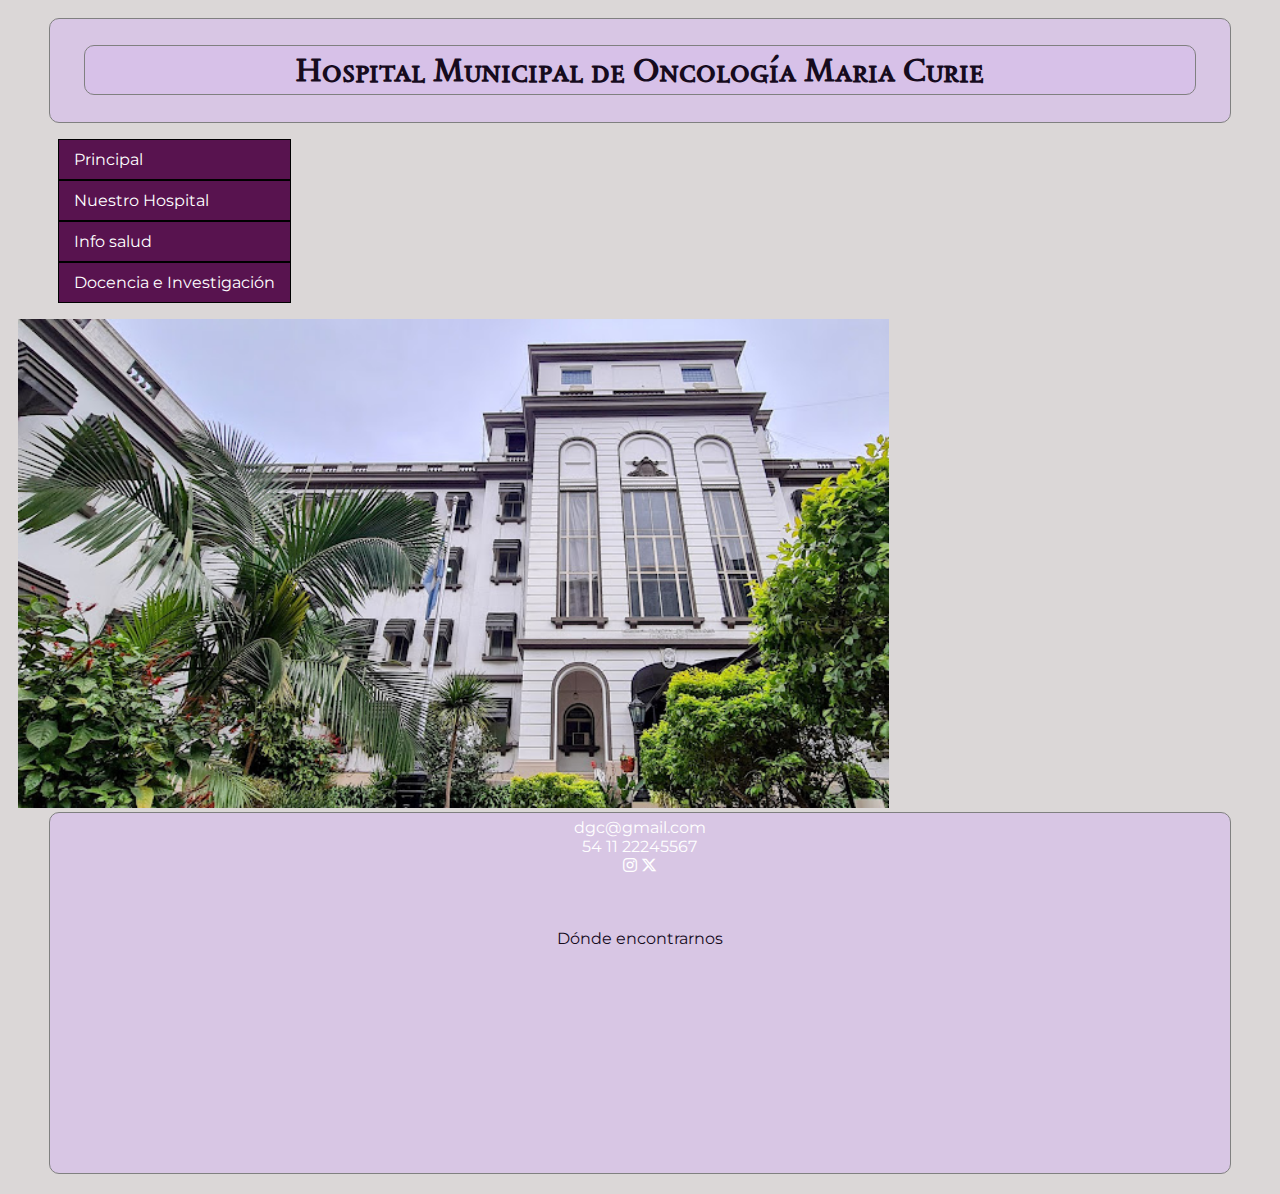
<file: CaC/index.html>
<!DOCTYPE html>
<html lang="es">
<head>
    <meta charset="UTF-8">
    <meta name="viewport" content="width=device-width, initial-scale=1.0">
    <title>HMOMC</title>
    <link rel="icon" type="image/png" href="img/molecula.png">
    <link rel= "stylesheet" href="css/style.css">
    <link rel="stylesheet" href="https://cdnjs.cloudflare.com/ajax/libs/font-awesome/6.5.2/css/all.min.css">
    
</head>
<body>
    <header><h1>Hospital Municipal de Oncología Maria Curie</h1></header>
    <nav class="nav">
        <ul>
            <li>
                <a href="index.html">Principal</a>
                </li>
            <li>Nuestro Hospital
                <ul>
                    <li>Institucional
                        <ul>
                            <li>
                                <a href="historia.html">Historia</a>
                                 </li>
                            <li><a href="jornadas.html">Jornadas</a></li>
                        </ul>
                    </li>
                    <li>Paciente
                        <ul>
                            <li><a href="contacto.html">Contacto</a></li>
                            <li><a href="turnos.html">Solicitud turno</a></li>
                            <li><a href="servicios.html">Servicios médicos</a></li>
                        </ul>
                    </li>
                </ul>
            </li>
            <li>Info salud
                <ul>
                    <li><a href="prevencion.html">Prevención</a></li>
                    <li>Alimentación 
                    <ul>
                        <li><a href="general.html">General</a></li>
                        <li><a href="cardiovascular.html">Cardiovascular</a></li>
                        <li><a href="celiaca.html">Celiaca</a></li>
                        

                    </ul></li>
                </ul>
            </li>
            <li>Docencia e Investigación
                <ul>
                    <li><a href="capacitacion.html">Capacitacion</a></li>
                    <li><a href="enfermeria.html">Escuela de enfermería</a></li>
                    <li><a href="residencias.html">Residencias</a></li>
                </ul>
            </li>
        </ul>
    </nav>  
        <img src="img/fachada_hmomc.jpg" class="fachada">
        </img>
    
    <footer>
        <div>
        <a href="mailto:dgc@gmail.com" target="_blank">dgc@gmail.com</a>
        <br>
        <a href="tel: 54 11 22245567">54 11 22245567</a>
        <br>
        <a href="#"><i class="fa-brands fa-instagram"></i></a>
        <a href="x"><i class="fa-brands fa-x-twitter"></i></a>
        </div>
        <br>
        <br>
        <div>
            <p>Dónde encontrarnos</p>
            <iframe src="https://www.google.com/maps/embed?pb=!1m18!1m12!1m3!1d3283.8862075769653!2d-58.43574592481311!3d-34.607038857672734!2m3!1f0!2f0!3f0!3m2!1i1024!2i768!4f13.1!3m3!1m2!1s0x95bcca6ecabe83b5%3A0xefbec6e12664ff73!2sAv.%20Patricias%20Argentinas%20150%2C%20C1405%20Cdad.%20Aut%C3%B3noma%20de%20Buenos%20Aires!5e0!3m2!1ses!2sar!4v1715277651023!5m2!1ses!2sar" width="200" height="200" style="border:2px black;" allowfullscreen="" loading="lazy" referrerpolicy="no-referrer-when-downgrade"></iframe>
        </div>
    </footer>
</body>
</html>
</file>
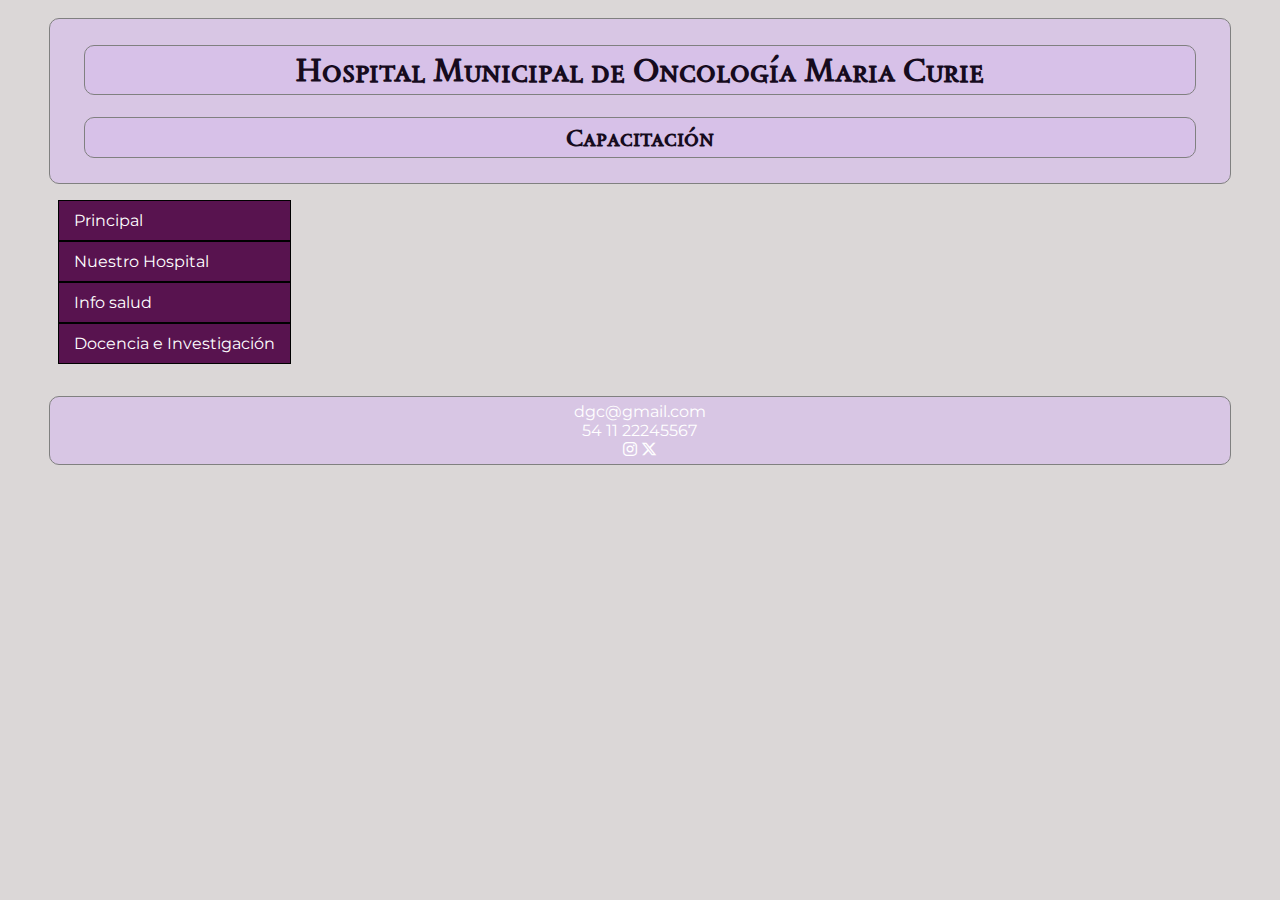
<file: CaC/capacitacion.html>
<!DOCTYPE html>
<html lang="en">
<head>
    <meta charset="UTF-8">
    <meta name="viewport" content="width=device-width, initial-scale=1.0">
    <title>Capacitación</title>
    <link rel="icon" type="image/png" href="img/molecula.png">
    <link rel= "stylesheet" href="css/style.css">
    <link rel="stylesheet" href="https://cdnjs.cloudflare.com/ajax/libs/font-awesome/6.5.2/css/all.min.css">
</head>
<body>
    <header><h1>Hospital Municipal de Oncología Maria Curie</h1>
        <h2>Capacitación</h2></header>
    <nav class="nav">
        <ul>
            <li>
                <a href="index.html">Principal</a>
                </li>
            <li>Nuestro Hospital
                <ul>
                    <li>Institucional
                        <ul>
                            <li>
                                <a href="historia.html">Historia</a>
                                 </li>
                            <li><a href="jornadas.html">Jornadas</a></li>
                        </ul>
                    </li>
                    <li>Paciente
                        <ul>
                            <li><a href="contacto.html">Contacto</a></li>
                            <li><a href="turnos.html">Solicitud turno</a></li>
                            <li><a href="servicios.html">Servicios médicos</a></li>
                        </ul>
                    </li>
                </ul>
            </li>
            <li>Info salud
                <ul>
                    <li><a href="prevencion.html">Prevención</a></li>
                    <li>Alimentación 
                    <ul>
                        <li><a href="general.html">General</a></li>
                        <li><a href="cardiovascular.html">Cardiovascular</a></li>
                        <li><a href="celiaca.html">Celiaca</a></li>
                        

                    </ul></li>
                </ul>
            </li>
            <li>Docencia e Investigación
                <ul>
                    <li><a href="capacitacion.html">Capacitacion</a></li>
                    <li><a href="enfermeria.html">Escuela de enfermería</a></li>
                    <li><a href="residencias.html">Residencias</a></li>
                </ul>
            </li>
        </ul>
    </nav>
    <p>
    </p>
<footer>
    <div><a href="mailto:dgc@gmail.com" target="_blank">dgc@gmail.com</a>
        <br>
        <a href="tel: 54 11 22245567">54 11 22245567</a>
        <br>
        <a href="#"><i class="fa-brands fa-instagram"></i></a>
        <a href="x"><i class="fa-brands fa-x-twitter"></i></a>
        </div>
</footer>    
</body>
</html>
</file>
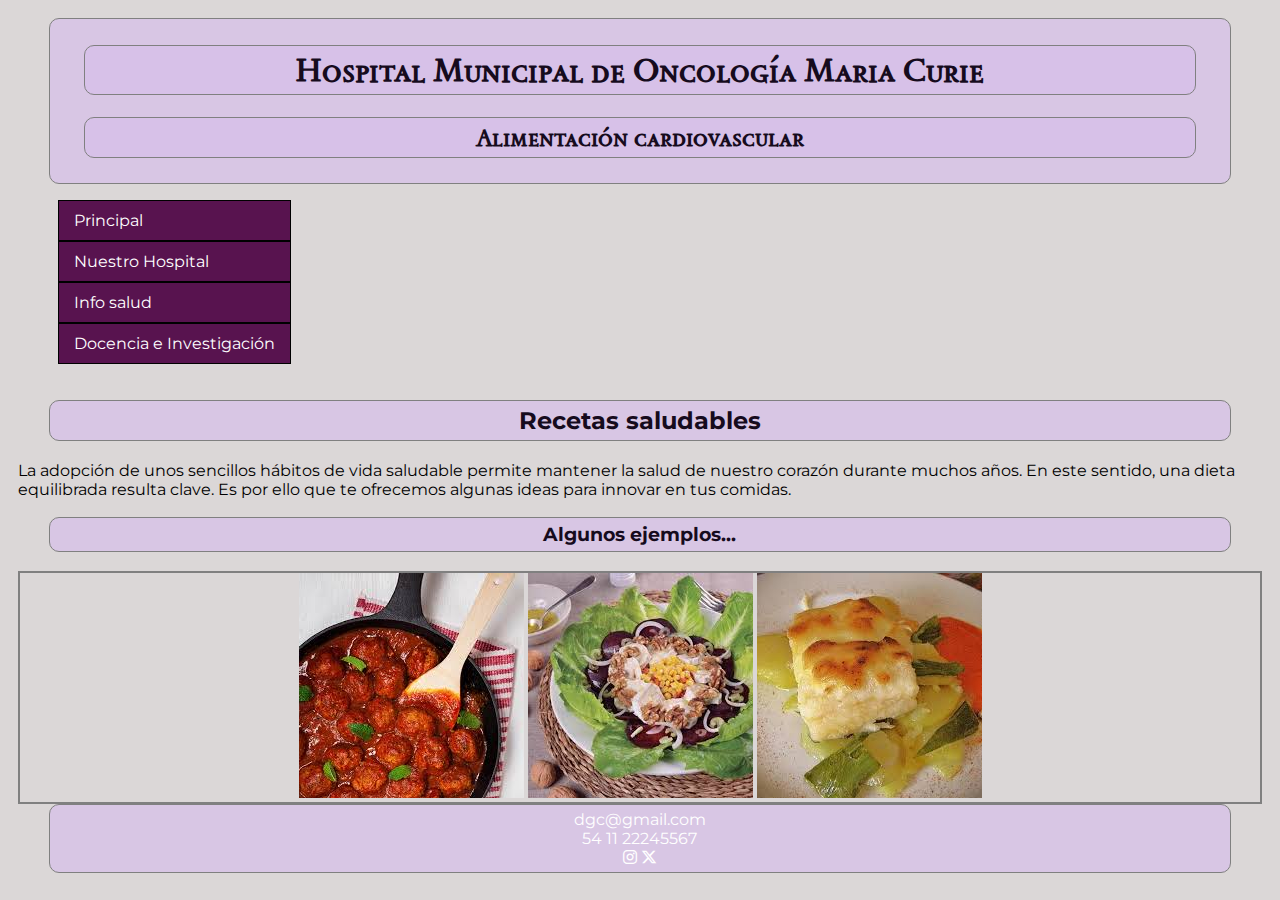
<file: CaC/cardiovascular.html>
<!DOCTYPE html>
<html lang="en">
<head>
    <meta charset="UTF-8">
    <meta name="viewport" content="width=device-width, initial-scale=1.0">
    <title>Alimentacion cardiovascular</title>
    <link rel="icon" type="image/png" href="img/molecula.png">
    <link rel= "stylesheet" href="css/style.css">
    <link rel="stylesheet" href="https://cdnjs.cloudflare.com/ajax/libs/font-awesome/6.5.2/css/all.min.css">
</head>
<body>
    <header><h1>Hospital Municipal de Oncología Maria Curie</h1>
        <h2>Alimentación cardiovascular</h2></header>
    <nav class="nav">
        <ul>
            <li>
                <a href="index.html">Principal</a>
                </li>
            <li>Nuestro Hospital
                <ul>
                    <li>Institucional
                        <ul>
                            <li>
                                <a href="historia.html">Historia</a>
                                 </li>
                            <li><a href="jornadas.html">Jornadas</a></li>
                        </ul>
                    </li>
                    <li>Paciente
                        <ul>
                            <li><a href="contacto.html">Contacto</a></li>
                            <li><a href="turnos.html">Solicitud turno</a></li>
                            <li><a href="servicios.html">Servicios médicos</a></li>
                        </ul>
                    </li>
                </ul>
            </li>
            <li>Info salud
                <ul>
                    <li><a href="prevencion.html">Prevención</a></li>
                    <li>Alimentación 
                    <ul>
                        <li><a href="general.html">General</a></li>
                        <li><a href="cardiovascular.html">Cardiovascular</a></li>
                        <li><a href="celiaca.html">Celiaca</a></li>
                        

                    </ul></li>
                </ul>
            </li>
            <li>Docencia e Investigación
                <ul>
                    <li><a href="capacitacion.html">Capacitacion</a></li>
                    <li><a href="enfermeria.html">Escuela de enfermería</a></li>
                    <li><a href="residencias.html">Residencias</a></li>
                </ul>
            </li>
        </ul>
    </nav>
    <section>
        
        <h2>Recetas saludables</h2>
        <p>
            La adopción de unos sencillos hábitos de vida saludable permite mantener la salud de nuestro corazón
            durante muchos años. En este sentido, una dieta equilibrada resulta clave. Es por ello que te ofrecemos 
            algunas ideas para innovar en tus comidas. 
        </p>
        <h3>Algunos ejemplos...</h3>
        <article>
            <div class="reccardio">
                <a href= "pdf/albondigas.pdf" target="_blank" onclick="alert('Abriendo PDF')"><img src="img/albondiga.jpg"></a>
            
                <a href= "pdf/ensalada_multicolor.pdf" target="_blank" onclick="alert('Abriendo PDF')"><img src="img/ensalada.jpg"></a>
                        
                <a href= "pdf/bacalao.pdf" target="_blank" onclick="alert('Abriendo PDF')"><img src="img/bacalao.jpg"></a>
            </div>
        </article>


    </section>
    <footer>
        <div><a href="mailto:dgc@gmail.com" target="_blank">dgc@gmail.com</a>
            <br>
            <a href="tel: 54 11 22245567">54 11 22245567</a>
            <br>
            <a href="#"><i class="fa-brands fa-instagram"></i></a>
        <a href="x"><i class="fa-brands fa-x-twitter"></i></a>
        </div>
    </footer>               
    
</body>
</html>
</file>
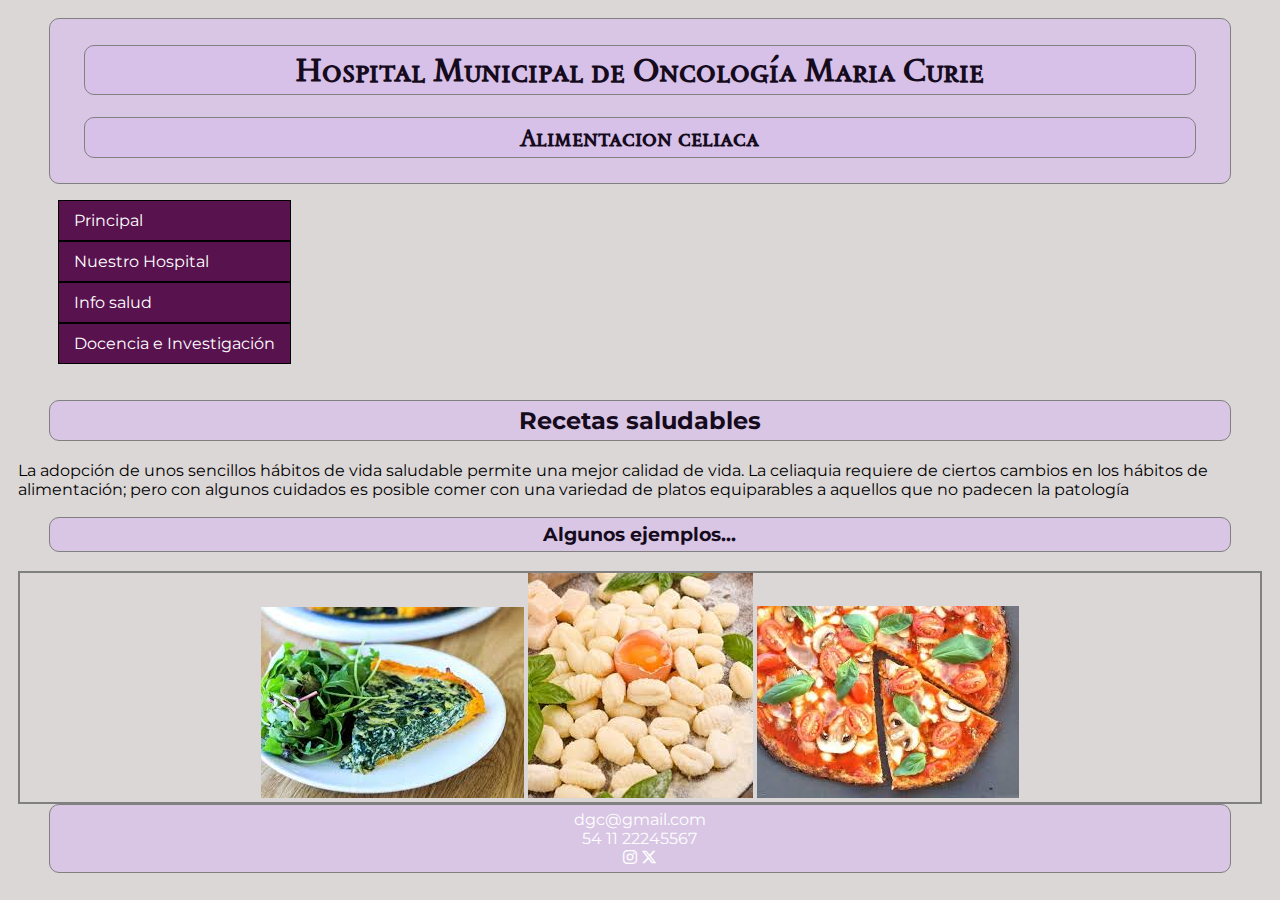
<file: CaC/celiaca.html>
<!DOCTYPE html>
<html lang="en">
<head>
    <meta charset="UTF-8">
    <meta name="viewport" content="width=device-width, initial-scale=1.0">
    <title>Alimentacion celiaca</title>
    <link rel="icon" type="image/png" href="img/molecula.png">
    <link rel= "stylesheet" href="css/style.css">
    <link rel="stylesheet" href="https://cdnjs.cloudflare.com/ajax/libs/font-awesome/6.5.2/css/all.min.css">
</head>
<body>
    <header><h1>Hospital Municipal de Oncología Maria Curie</h1>
        <h2>Alimentacion celiaca</h2></header>
    <nav class="nav">
        <ul>
            <li>
                <a href="index.html">Principal</a>
                </li>
            <li>Nuestro Hospital
                <ul>
                    <li>Institucional
                        <ul>
                            <li>
                                <a href="historia.html">Historia</a>
                                 </li>
                            <li><a href="jornadas.html">Jornadas</a></li>
                        </ul>
                    </li>
                    <li>Paciente
                        <ul>
                            <li><a href="contacto.html">Contacto</a></li>
                            <li><a href="turnos.html">Solicitud turno</a></li>
                            <li><a href="servicios.html">Servicios médicos</a></li>
                        </ul>
                    </li>
                </ul>
            </li>
            <li>Info salud
                <ul>
                    <li><a href="prevencion.html">Prevención</a></li>
                    <li>Alimentación 
                    <ul>
                        <li><a href="general.html">General</a></li>
                        <li><a href="cardiovascular.html">Cardiovascular</a></li>
                        <li><a href="celiaca.html">Celiaca</a></li>
                        

                    </ul></li>
                </ul>
            </li>
            <li>Docencia e Investigación
                <ul>
                    <li><a href="capacitacion.html">Capacitacion</a></li>
                    <li><a href="enfermeria.html">Escuela de enfermería</a></li>
                    <li><a href="residencias.html">Residencias</a></li>
                </ul>
            </li>
        </ul>
    </nav>
    <section>
        
        <h2>Recetas saludables</h2>
        <p>
            La adopción de unos sencillos hábitos de vida saludable permite una mejor calidad de vida. La celiaquia
            requiere de ciertos cambios en los hábitos de alimentación; pero con algunos cuidados es posible comer 
            con una variedad de platos equiparables a aquellos que no padecen la patología
        </p>
        <h3>Algunos ejemplos...</h3>
        <div class="recceliaco">
            <a href= "pdf/Tarta_espinaca.pdf" target="_blank" onclick="alert('Abriendo PDF')"><img src="img/tarta espinaca.jpg"></a>
            <a href= "pdf/ñoquis de papa.pdf" target="_blank" onclick="alert('Abriendo PDF')"><img src="img/ñoquis.jpg"></a>
            <a href= "pdf/pizza_coliflor.pdf" target="_blank" onclick="alert('Abriendo PDF')"><img src="img/piza.jpg"></a>
        </div>
      


    </section>
    <footer>
        <div><a href="mailto:dgc@gmail.com" target="_blank">dgc@gmail.com</a>
            <br>
            <a href="tel: 54 11 22245567">54 11 22245567</a>
            <br>
            <a href="#"><i class="fa-brands fa-instagram"></i></a>
        <a href="x"><i class="fa-brands fa-x-twitter"></i></a>
        </div>
    </footer>    
</body>
</html>
</file>
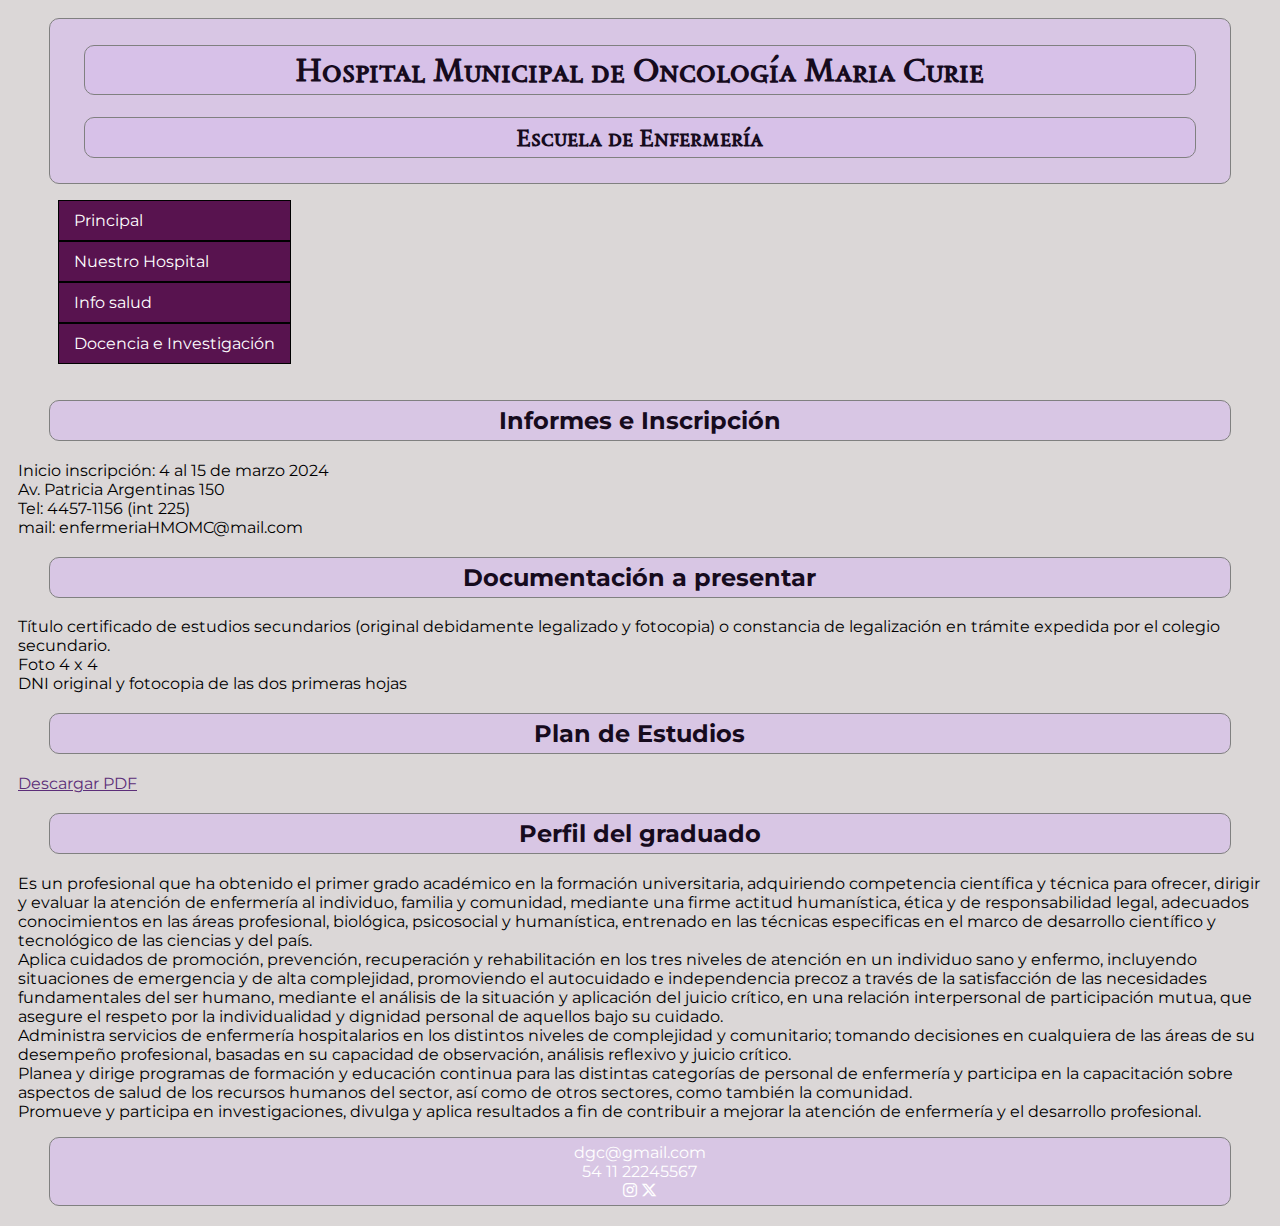
<file: CaC/enfermeria.html>
<!DOCTYPE html>
<html lang="en">
<head>
    <meta charset="UTF-8">
    <meta name="viewport" content="width=device-width, initial-scale=1.0">
    <title>Escuela Enfermería</title>
    <link rel="icon" type="image/png" href="img/molecula.png">
    <link rel= "stylesheet" href="css/style.css">
    <link rel="stylesheet" href="https://cdnjs.cloudflare.com/ajax/libs/font-awesome/6.5.2/css/all.min.css">
</head>
<body>
    <header><h1>Hospital Municipal de Oncología Maria Curie</h1>
        <h2>Escuela de Enfermería</h2></header>
    <nav class="nav">
        <ul>
            <li>
                <a href="index.html">Principal</a>
                </li>
            <li>Nuestro Hospital
                <ul>
                    <li>Institucional
                        <ul>
                            <li>
                                <a href="historia.html">Historia</a>
                                 </li>
                            <li><a href="jornadas.html">Jornadas</a></li>
                        </ul>
                    </li>
                    <li>Paciente
                        <ul>
                            <li><a href="contacto.html">Contacto</a></li>
                            <li><a href="turnos.html">Solicitud turno</a></li>
                            <li><a href="servicios.html">Servicios médicos</a></li>
                        </ul>
                    </li>
                </ul>
            </li>
            <li>Info salud
                <ul>
                    <li><a href="prevencion.html">Prevención</a></li>
                    <li>Alimentación 
                    <ul>
                        <li><a href="general.html">General</a></li>
                        <li><a href="cardiovascular.html">Cardiovascular</a></li>
                        <li><a href="celiaca.html">Celiaca</a></li>
                        

                    </ul></li>
                </ul>
            </li>
            <li>Docencia e Investigación
                <ul>
                    <li><a href="capacitacion.html">Capacitacion</a></li>
                    <li><a href="enfermeria.html">Escuela de enfermería</a></li>
                    <li><a href="residencias.html">Residencias</a></li>
                </ul>
            </li>
        </ul>
    </nav>
    
    <section>
        <h2>Informes e Inscripción</h2>
        <p>
            Inicio inscripción: 4 al 15 de marzo 2024
            <br>
            Av. Patricia Argentinas 150
            <br>
            Tel: 4457-1156 (int 225)
            <br>
            mail: enfermeriaHMOMC@mail.com
        </p>
        <h2>Documentación a presentar</h2>
        <p>
            Título certificado de estudios secundarios (original debidamente legalizado y fotocopia) o constancia
            de legalización en trámite expedida por el colegio secundario.
            <br>
            Foto 4 x 4
            <br>
            DNI original y fotocopia de las dos primeras hojas
        </p>
        <h2>Plan de Estudios</h2>
        <a href="pdf/plan_estudio_enf.pdf" class="plan" target="_blank" onclick="alert('Abriendo PDF con Plan de Estudios')">Descargar PDF</a>
        <h2>Perfil del graduado</h2>
        <p>
            Es un profesional que ha obtenido el primer grado académico en la formación universitaria, adquiriendo 
            competencia científica y técnica para ofrecer, dirigir y evaluar la atención de enfermería al individuo, 
            familia y comunidad, mediante una firme actitud humanística, ética y de responsabilidad legal, adecuados 
            conocimientos en las áreas profesional, biológica, psicosocial y humanística, entrenado en las técnicas 
            especificas en el marco de desarrollo científico y tecnológico de las ciencias y del país. 
            <br>
            Aplica cuidados de promoción, prevención, recuperación y rehabilitación en los tres niveles de atención 
            en un individuo sano y enfermo, incluyendo situaciones de emergencia y de alta complejidad, promoviendo 
            el autocuidado e independencia precoz a través de la satisfacción de las necesidades fundamentales del 
            ser humano, mediante el análisis de la situación y aplicación del juicio crítico, en una relación 
            interpersonal de participación mutua, que asegure el respeto por la individualidad y dignidad personal 
            de aquellos bajo su cuidado.
            <br>
            Administra servicios de enfermería hospitalarios en los distintos niveles de complejidad y comunitario; 
            tomando decisiones en cualquiera de las áreas de su desempeño profesional, basadas en su capacidad de 
            observación, análisis reflexivo y juicio crítico.
            <br>
            Planea y dirige programas de formación y educación continua para las distintas categorías de personal de 
            enfermería y participa en la capacitación sobre aspectos de salud de los recursos humanos del sector, así 
            como de otros sectores, como también la comunidad.
            <br>
            Promueve y participa en investigaciones, divulga y aplica resultados a fin de contribuir a mejorar la atención
             de enfermería y el desarrollo profesional.
        </p>

    </section>
    <footer>
        <div><a href="mailto:dgc@gmail.com" target="_blank">dgc@gmail.com</a>
            <br>
            <a href="tel: 54 11 22245567">54 11 22245567</a>
            <br>
            <a href="#"><i class="fa-brands fa-instagram"></i></a>
        <a href="x"><i class="fa-brands fa-x-twitter"></i></a>
        </div>
    </footer>    
</body>
</html>
</file>
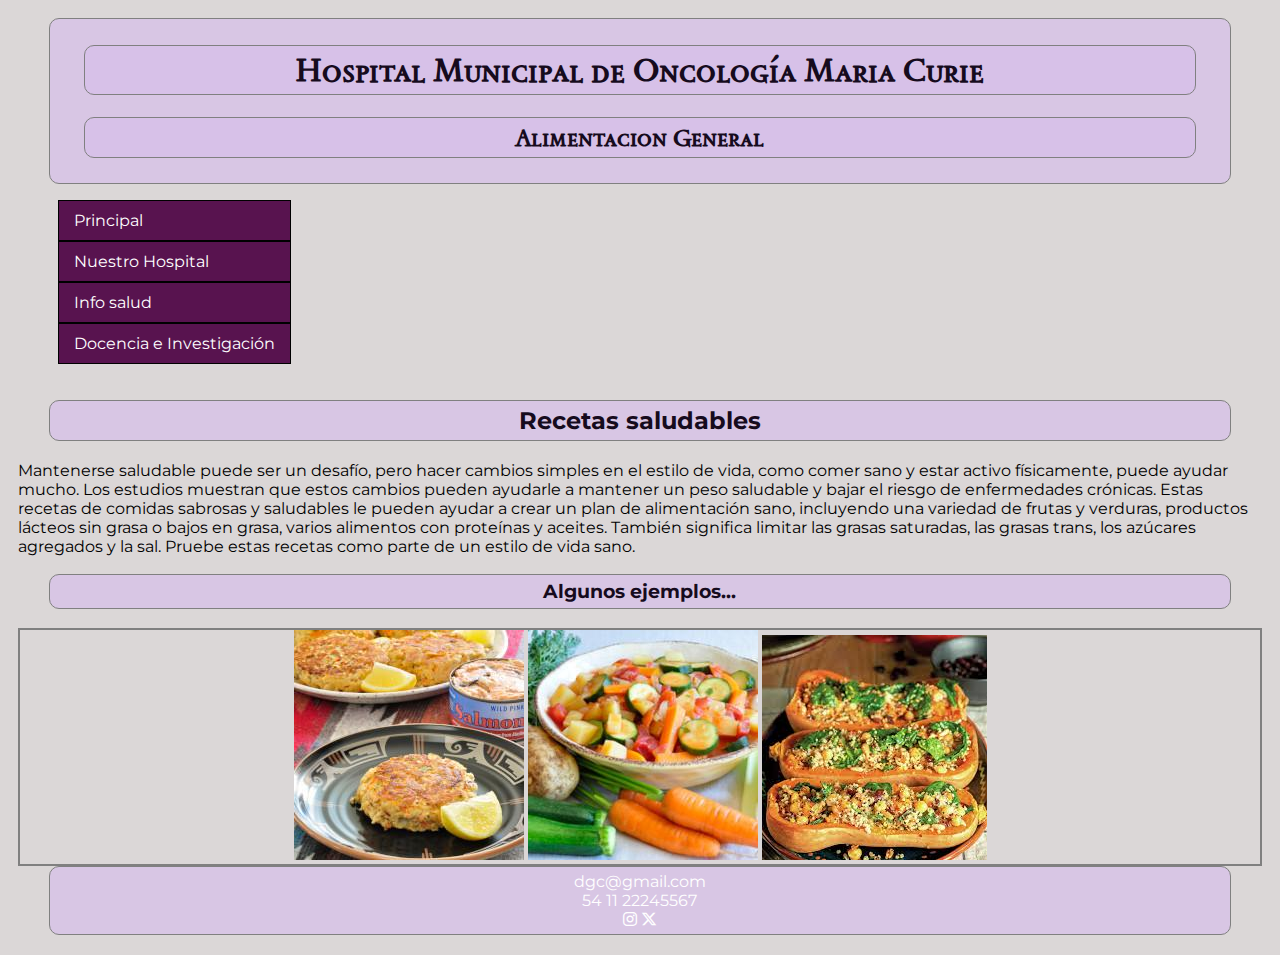
<file: CaC/general.html>
<!DOCTYPE html>
<html lang="en">
<head>
    <meta charset="UTF-8">
    <meta name="viewport" content="width=device-width, initial-scale=1.0">
    <title>Alimentacion General</title>
    <link rel="icon" type="image/png" href="img/molecula.png">
    <link rel= "stylesheet" href="css/style.css">
    <link rel="stylesheet" href="https://cdnjs.cloudflare.com/ajax/libs/font-awesome/6.5.2/css/all.min.css">
</head>
<body>
    <header><h1>Hospital Municipal de Oncología Maria Curie</h1>
        <h2>Alimentacion General</h2></header>
    <nav class="nav">
        <ul>
            <li>
                <a href="index.html">Principal</a>
                </li>
            <li>Nuestro Hospital
                <ul>
                    <li>Institucional
                        <ul>
                            <li>
                                <a href="historia.html">Historia</a>
                                 </li>
                            <li>
                                <a href="jornadas.html">Jornadas</a></li>
                        </ul>
                    </li>
                    <li>Paciente
                        <ul>
                            <li><a href="contacto.html">Contacto</a></li>
                            <li><a href="turnos.html">Solicitud turno</a></li>
                            <li><a href="servicios.html">Servicios médicos</a></li>
                        </ul>
                    </li>
                </ul>
            </li>
            <li>Info salud
                <ul>
                    <li><a href="prevencion.html">Prevención</a></li>
                    <li>Alimentación 
                    <ul>
                        <li><a href="general.html">General</a></li>
                        <li><a href="cardiovascular.html">Cardiovascular</a></li>
                        <li><a href="celiaca.html">Celiaca</a></li>
                        

                    </ul></li>
                </ul>
            </li>
            <li>Docencia e Investigación
                <ul>
                    <li><a href="capacitacion.html">Capacitacion</a></li>
                    <li><a href="enfermeria.html">Escuela de enfermería</a></li>
                    <li><a href="residencias.html">Residencias</a></li>
                </ul>
            </li>
        </ul>
    </nav>
    <section>
        
        <h2>Recetas saludables</h2>
        <p>
            Mantenerse saludable puede ser un desafío, pero hacer cambios simples en el estilo de vida, 
            como comer sano y estar activo físicamente, puede ayudar mucho. Los estudios muestran que estos 
            cambios pueden ayudarle a mantener un peso saludable y bajar el riesgo de enfermedades crónicas.
            Estas recetas de comidas sabrosas y saludables le pueden ayudar a crear un plan de alimentación sano, 
            incluyendo una variedad de frutas y verduras, productos lácteos sin grasa o bajos en grasa, varios 
            alimentos con proteínas y aceites. También significa limitar las grasas saturadas, las grasas trans, 
            los azúcares agregados y la sal. Pruebe estas recetas como parte de un estilo de vida sano.
        </p>
        <h3>Algunos ejemplos...</h3>
        <div class="recgral">
            <a href= "pdf/Hamburguesas_salmón.pdf" target="_blank" onclick="alert('Abriendo PDF')"><img src="img/hamburguesa_salmon.jpg"></a>
            <a href= "pdf/estofado_verdura.pdf" target="_blank" onclick="alert('Abriendo PDF')"><img src="img/estofado_verdura.jpg"></a>
            <a href= "pdf/calabaza_rellena.pdf" target="_blank" onclick="alert('Abriendo PDF')"><img src="img/calabaza_relle.jpg"></a>
        </div>
      


    </section>
    <footer>
        <div><a href="mailto:dgc@gmail.com" target="_blank">dgc@gmail.com</a>
            <br>
            <a href="tel: 54 11 22245567">54 11 22245567</a>
            <br>
            <a href="#"><i class="fa-brands fa-instagram"></i></a>
        <a href="x"><i class="fa-brands fa-x-twitter"></i></a>
        </div>
    </footer>    
</body>
</html>
</file>
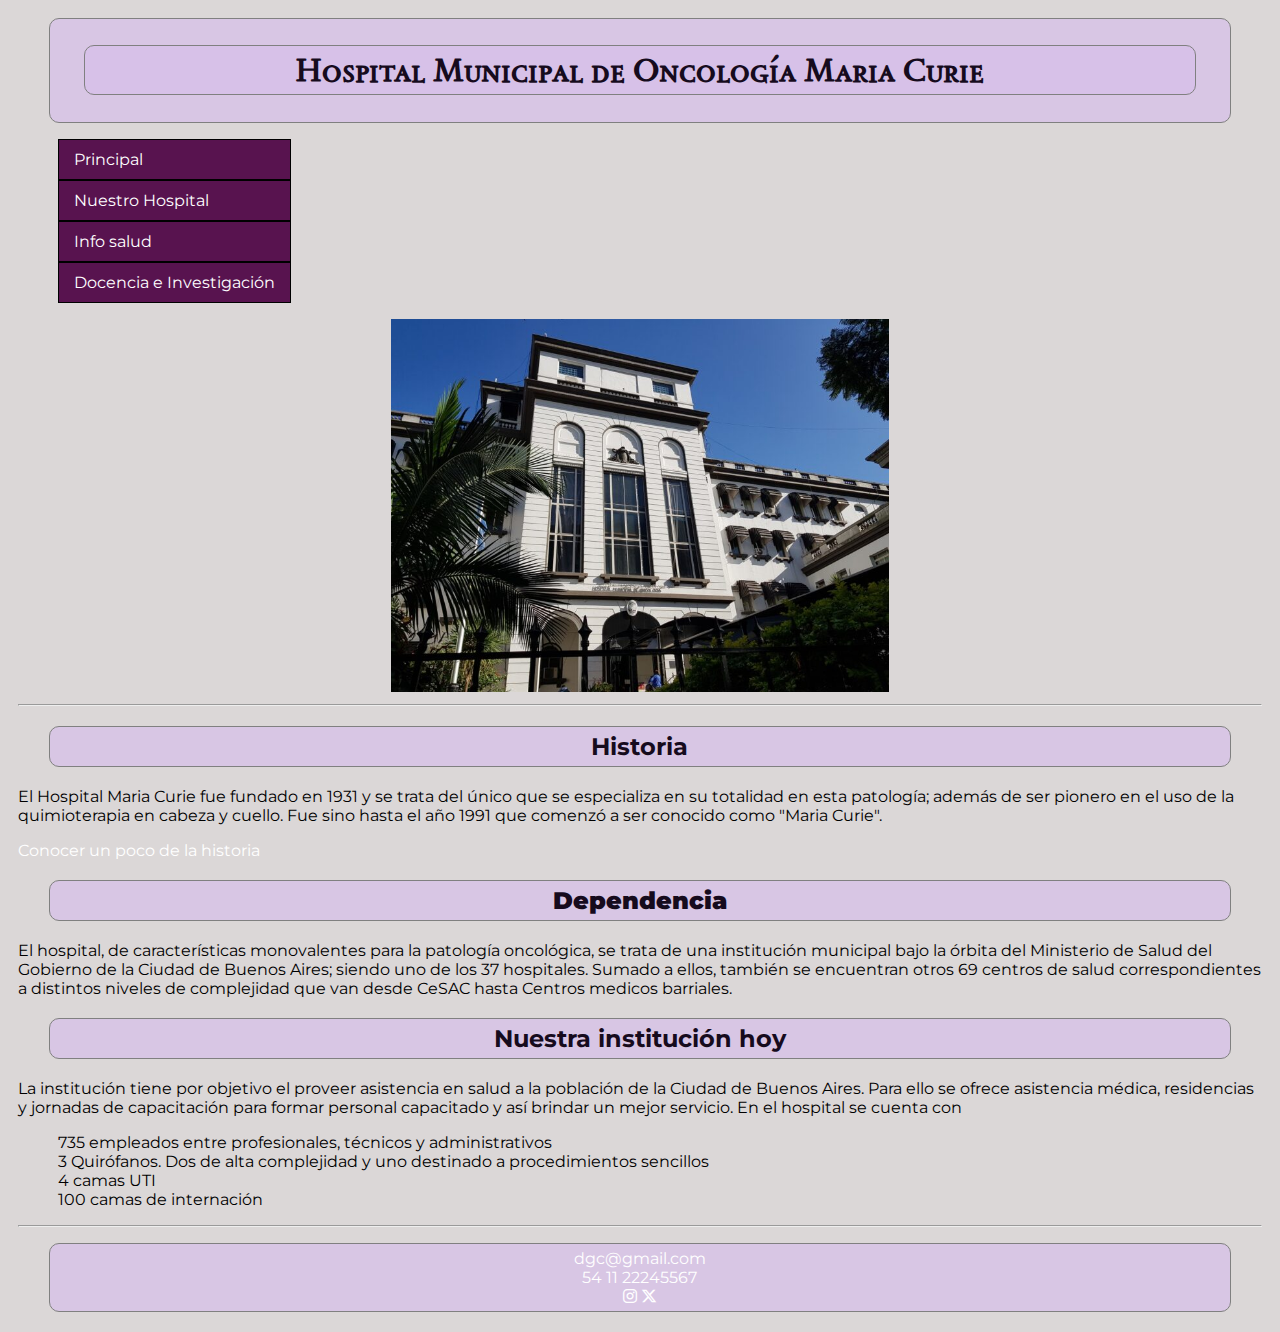
<file: CaC/historia.html>
<!DOCTYPE html>
<html lang="es">
<head>
    <meta charset="UTF-8">
    <meta name="viewport" content="width=device-width, initial-scale=1.0">
    <title>Historia</title>
    <link rel="icon" type="image/png" href="img/molecula.png">
    <link rel= "stylesheet" href="css/style.css">
    <link rel="stylesheet" href="https://cdnjs.cloudflare.com/ajax/libs/font-awesome/6.5.2/css/all.min.css">
</head>
<body>
   <header> <h1><b>Hospital Municipal de Oncología Maria Curie</b></h1> </header>
    <nav class="nav">
        <ul>
            <li><a href="index.html">Principal</a></li>
            <li>Nuestro Hospital
                <ul>
                    <li>Institucional
                        <ul>
                            <li><a href="historia.html">Historia</a></li>
                            <li><a href="jornadas.html">Jornadas</a></li>
                        </ul>
                    </li>
                    <li>Paciente
                        <ul>
                            <li><a href="contacto.html">Contacto</a></li>
                            <li><a href="turnos.html">Solicitud turno</a></li>
                            <li><a href="servicios.html">Servicios médicos</a></li>
                        </ul>
                    </li>
                </ul>
            </li>
            <li>Info salud
                <ul>
                    <li><a href="prevencion.html">Prevención</a></li>
                    <li>Alimentación 
                    <ul>
                        <li><a href="general.html">General</a></li>
                        <li><a href="cardiovascular.html">Cardiovascular</a></li>
                        <li><a href="celiaca.html">Celiaca</a></li>
                        

                    </ul></li>
                </ul>
            </li>
            <li>Docencia e Investigación
                <ul>
                    <li><a href="capacitacion.html">Capacitacion</a></li>
                    <li><a href="enfermeria.html">Escuela de enfermería</a></li>
                    <li><a href="residencias.html">Residencias</a></li>
                </ul>
            </li>
        </ul>
    </nav>    
   <img src="img/HMOMC.jpg"  class="imghosp">
        <hr>
        <h2>Historia</h2>
            <p>El Hospital Maria Curie fue fundado en 1931 y se trata del único que se especializa 
                en su totalidad en esta patología; además de ser pionero en el uso de la quimioterapia en cabeza y cuello.
                Fue sino hasta el año 1991 que comenzó a ser conocido como
                "Maria Curie". 
            </p>
    <a href="https://www.latitudperiodico.com.ar/salud%20y%20ciencia/marie%20curie%20hospital%20oncologico.htm" target="_blank">Conocer un poco de la historia</a> 
            <h2><b>Dependencia</b></h2>
            <p>El hospital, de características monovalentes para la patología oncológica, se trata de 
                una institución municipal bajo la órbita del Ministerio de Salud del Gobierno de la Ciudad de Buenos Aires; siendo
                uno de los 37 hospitales. Sumado a ellos, también se encuentran otros 69 centros de salud correspondientes
                a distintos niveles de complejidad que van desde CeSAC hasta Centros medicos barriales. 
            <br>    
            <h2>Nuestra institución hoy</h2>
            <p>La institución tiene por objetivo el proveer asistencia en salud a la población de la Ciudad de Buenos Aires.
                Para ello se ofrece asistencia médica, residencias y jornadas de capacitación para formar personal capacitado y así brindar 
                un mejor servicio. En el hospital se cuenta con </p>  
                    <ul type="square">
                        <li>735 empleados entre profesionales, técnicos y administrativos</li>
                        <li>3 Quirófanos. Dos de alta complejidad y uno destinado a procedimientos sencillos</li>
                        <li>4 camas UTI</li>
                        <li>100 camas de internación</li>

                    </ul>
            <hr>     
            </p>
            
             
            <footer>
                <div><a href="mailto:dgc@gmail.com" target="_blank">dgc@gmail.com</a>
                    <br>
                    <a href="tel: 54 11 22245567">54 11 22245567</a>
                    <br>
                    <a href="#"><i class="fa-brands fa-instagram"></i></a>
        <a href="x"><i class="fa-brands fa-x-twitter"></i></a>
                </div>
            </footer>
</body>
</html>
</file>
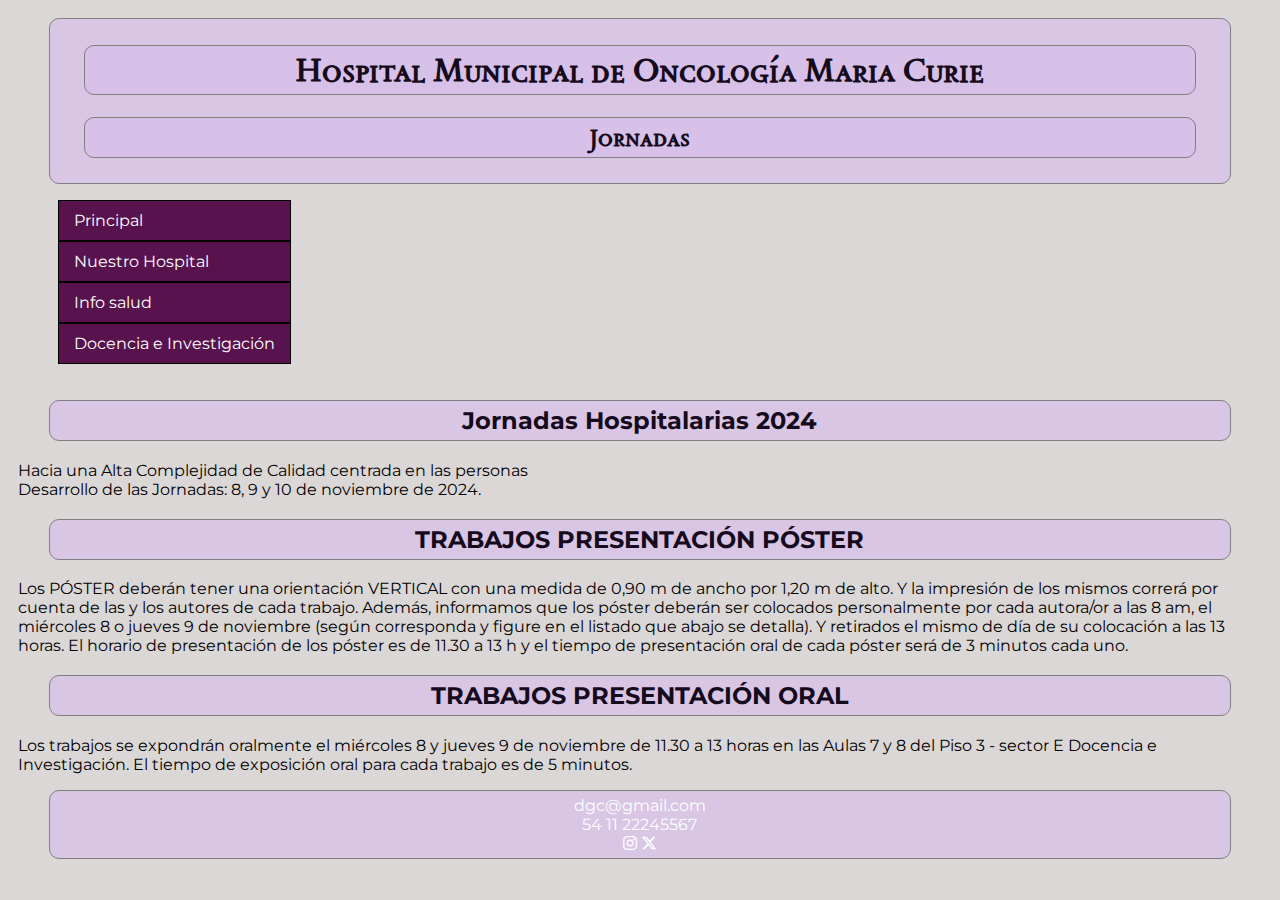
<file: CaC/jornadas.html>
<!DOCTYPE html>
<html lang="es">
<head>
    <meta charset="UTF-8">
    <meta name="viewport" content="width=device-width, initial-scale=1.0">
    <title>Jornadas</title>
    <link rel="icon" type="image/png" href="img/molecula.png">
    <link rel= "stylesheet" href="css/style.css">
    <link rel="stylesheet" href="https://cdnjs.cloudflare.com/ajax/libs/font-awesome/6.5.2/css/all.min.css">
</head>
<body>
    <header><h1>Hospital Municipal de Oncología Maria Curie</h1>
        <h2>Jornadas</h2></header>
    <nav class="nav">
        <ul>
            <li>
                <a href="index.html">Principal</a>
                </li>
            <li>Nuestro Hospital
                <ul>
                    <li>Institucional
                        <ul>
                            <li>
                                <a href="historia.html">Historia</a>
                                 </li>
                            <li>
                                <a href="jornadas.html">Jornadas</a></li>
                        </ul>
                    </li>
                    <li>Paciente
                        <ul>
                            <li><a href="contacto.html">Contacto</a></li>
                            <li><a href="turnos.html">Solicitud turno</a></li>
                            <li><a href="servicios.html">Servicios médicos</a></li>
                        </ul>
                    </li>
                </ul>
            </li>
            <li>Info salud
                <ul>
                    <li><a href="prevencion.html">Prevención</a></li>
                    <li>Alimentación 
                    <ul>
                        <li><a href="general.html">General</a></li>
                        <li><a href="cardiovascular.html">Cardiovascular</a></li>
                        <li><a href="celiaca.html">Celiaca</a></li>
                        

                    </ul></li>
                </ul>
            </li>
            <li>Docencia e Investigación
                <ul>
                    <li><a href="capacitacion.html">Capacitacion</a></li>
                    <li><a href="enfermeria.html">Escuela de enfermería</a></li>
                    <li><a href="residencias.html">Residencias</a></li>
                </ul>
            </li>
        </ul>
    </nav>
    <section>
        <h2>Jornadas Hospitalarias 2024</h2>
        <p>
            Hacia una Alta Complejidad de Calidad centrada en las personas
        <br>   
            Desarrollo de las Jornadas: 8, 9 y 10 de noviembre de 2024. 
        </p>
        <h2>TRABAJOS PRESENTACIÓN PÓSTER</h2>
        <p>
           Los PÓSTER deberán tener una orientación VERTICAL con una medida de 0,90 m de ancho por 1,20 m de alto.
           Y la impresión de los mismos correrá por cuenta de las y los autores de cada trabajo. 
           Además, informamos que los póster deberán ser colocados personalmente por cada autora/or a las 8 am, 
           el miércoles 8 o jueves 9 de noviembre (según corresponda y figure en el listado que abajo se detalla). 
           Y retirados el mismo de día de su colocación a las 13 horas. El horario de presentación de los póster es 
           de 11.30 a 13 h y el tiempo de presentación oral de cada póster será de 3 minutos cada uno.
         </p>   
        <h2>TRABAJOS PRESENTACIÓN ORAL</h2>    
        <p>Los trabajos se expondrán oralmente el miércoles 8 y jueves 9 de noviembre de 11.30 a 13 horas en las 
            Aulas 7 y 8 del Piso 3 - sector E Docencia e Investigación. El tiempo de exposición oral para cada trabajo 
            es de 5 minutos.</p>
    </section>
    <footer>
        <div><a href="mailto:dgc@gmail.com" target="_blank">dgc@gmail.com</a>
            <br>
            <a href="tel: 54 11 22245567">54 11 22245567</a>
            <br>
            <a href="#"><i class="fa-brands fa-instagram"></i></a>
        <a href="x"><i class="fa-brands fa-x-twitter"></i></a>
        </div>
    </footer>    
</body>
</html>
</file>
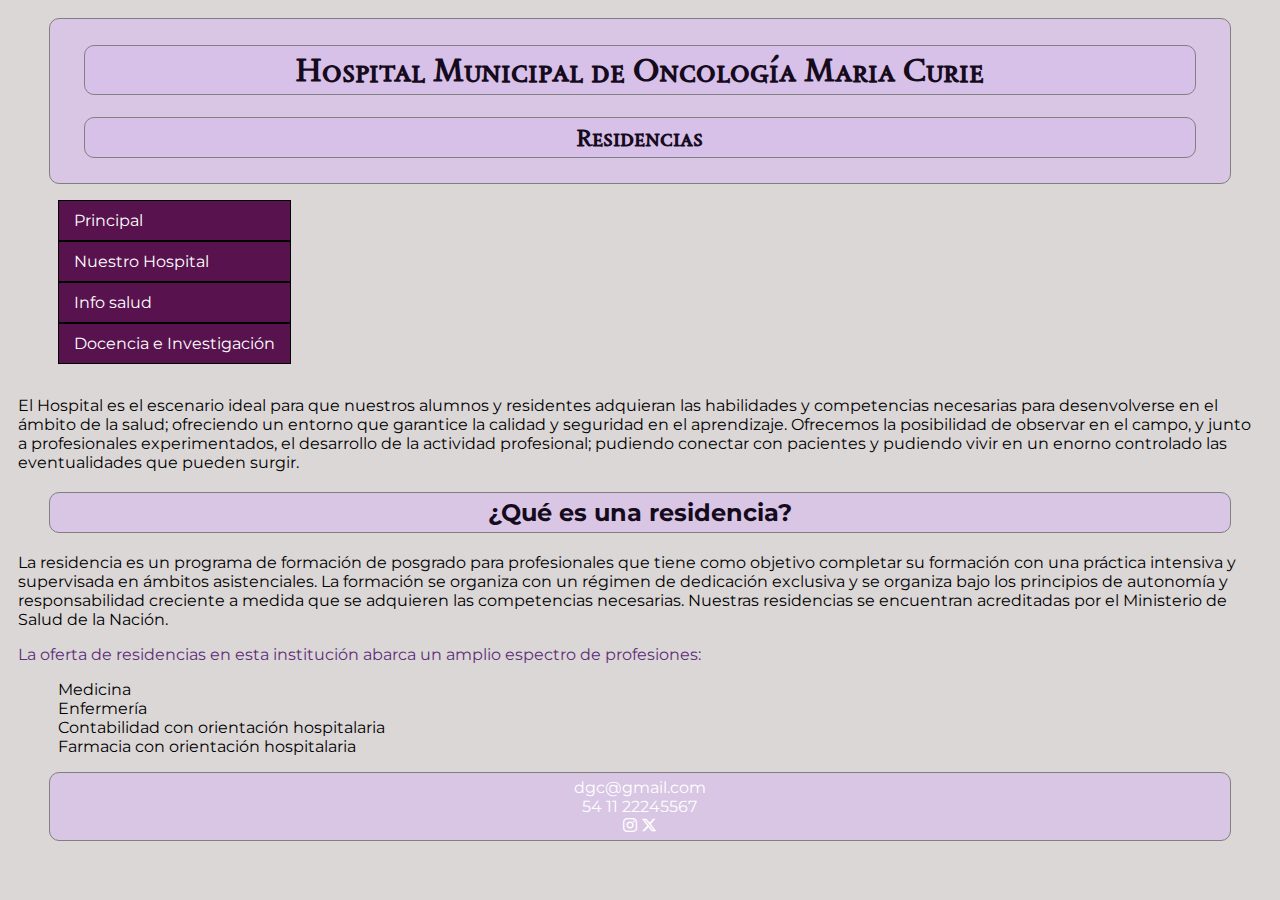
<file: CaC/residencias.html>
<!DOCTYPE html>
<html lang="en">
<head>
    <meta charset="UTF-8">
    <meta name="viewport" content="width=device-width, initial-scale=1.0">
    <title>Residencias</title>
    <link rel="icon" type="image/png" href="img/molecula.png">
    <link rel= "stylesheet" href="css/style.css">
    <link rel="stylesheet" href="https://cdnjs.cloudflare.com/ajax/libs/font-awesome/6.5.2/css/all.min.css">
</head>
<body>
    <header><h1>Hospital Municipal de Oncología Maria Curie</h1>
        <h2>Residencias</h2>
    </header>
    <nav class="nav">
        <ul>
            <li>
                <a href="index.html">Principal</a>
                </li>
            <li>Nuestro Hospital
                <ul>
                    <li>Institucional
                        <ul>
                            <li>
                                <a href="historia.html">Historia</a>
                                 </li>
                            <li><a href="jornadas.html">Jornadas</a></li>
                        </ul>
                    </li>
                    <li>Paciente
                        <ul>
                            <li><a href="contacto.html">Contacto</a></li>
                            <li><a href="turnos.html">Solicitud turno</a></li>
                            <li><a href="servicios.html">Servicios médicos</a></li>
                        </ul>
                    </li>
                </ul>
            </li>
            <li>Info salud
                <ul>
                    <li><a href="prevencion.html">Prevención</a></li>
                    <li>Alimentación 
                    <ul>
                        <li><a href="general.html">General</a></li>
                        <li><a href="cardiovascular.html">Cardiovascular</a></li>
                        <li><a href="celiaca.html">Celiaca</a></li>
                        

                    </ul></li>
                </ul>
            </li>
            <li>Docencia e Investigación
                <ul>
                    <li><a href="capacitacion.html">Capacitacion</a></li>
                    <li><a href="enfermeria.html">Escuela de enfermería</a></li>
                    <li><a href="residencias.html">Residencias</a></li>
                </ul>
            </li>
        </ul>
    </nav>
    <section>
        <p>
            El Hospital es el escenario ideal para que nuestros alumnos y residentes adquieran las habilidades y competencias
            necesarias para desenvolverse en el ámbito de la salud; ofreciendo un entorno que garantice la calidad y seguridad en el
            aprendizaje.  
            Ofrecemos la posibilidad de observar en el campo, y junto a profesionales experimentados, el desarrollo de la actividad
            profesional; pudiendo conectar con pacientes y pudiendo vivir en un enorno controlado las eventualidades que pueden surgir.
            
        </p>
        <h2>¿Qué es una residencia?</h2>
        <p>
            La residencia es un programa de formación de posgrado para profesionales que tiene como objetivo completar 
            su formación con una práctica intensiva y supervisada en ámbitos asistenciales.
            La formación se organiza con un régimen de dedicación exclusiva y se organiza bajo los principios de autonomía y 
            responsabilidad creciente a medida que se adquieren las competencias necesarias.
            Nuestras residencias se encuentran acreditadas por el Ministerio de Salud de la Nación.
        </p>
        <p class="resid">
            La oferta de residencias en esta institución abarca un amplio espectro de profesiones: 
            <ol>
                <li>Medicina</li>
                <li>Enfermería</li>
                <li>Contabilidad con orientación hospitalaria</li>
                <li>Farmacia con orientación hospitalaria</li>

            </ol>
            
           
        </p>
    </section>
    <footer>
        <div><a href="mailto:dgc@gmail.com" target="_blank">dgc@gmail.com</a>
            <br>
            <a href="tel: 54 11 22245567">54 11 22245567</a>
            <br>
            <a href="#"><i class="fa-brands fa-instagram"></i></a>
        <a href="x"><i class="fa-brands fa-x-twitter"></i></a>
        </div>
    </footer>    
</body>
</html>
</file>
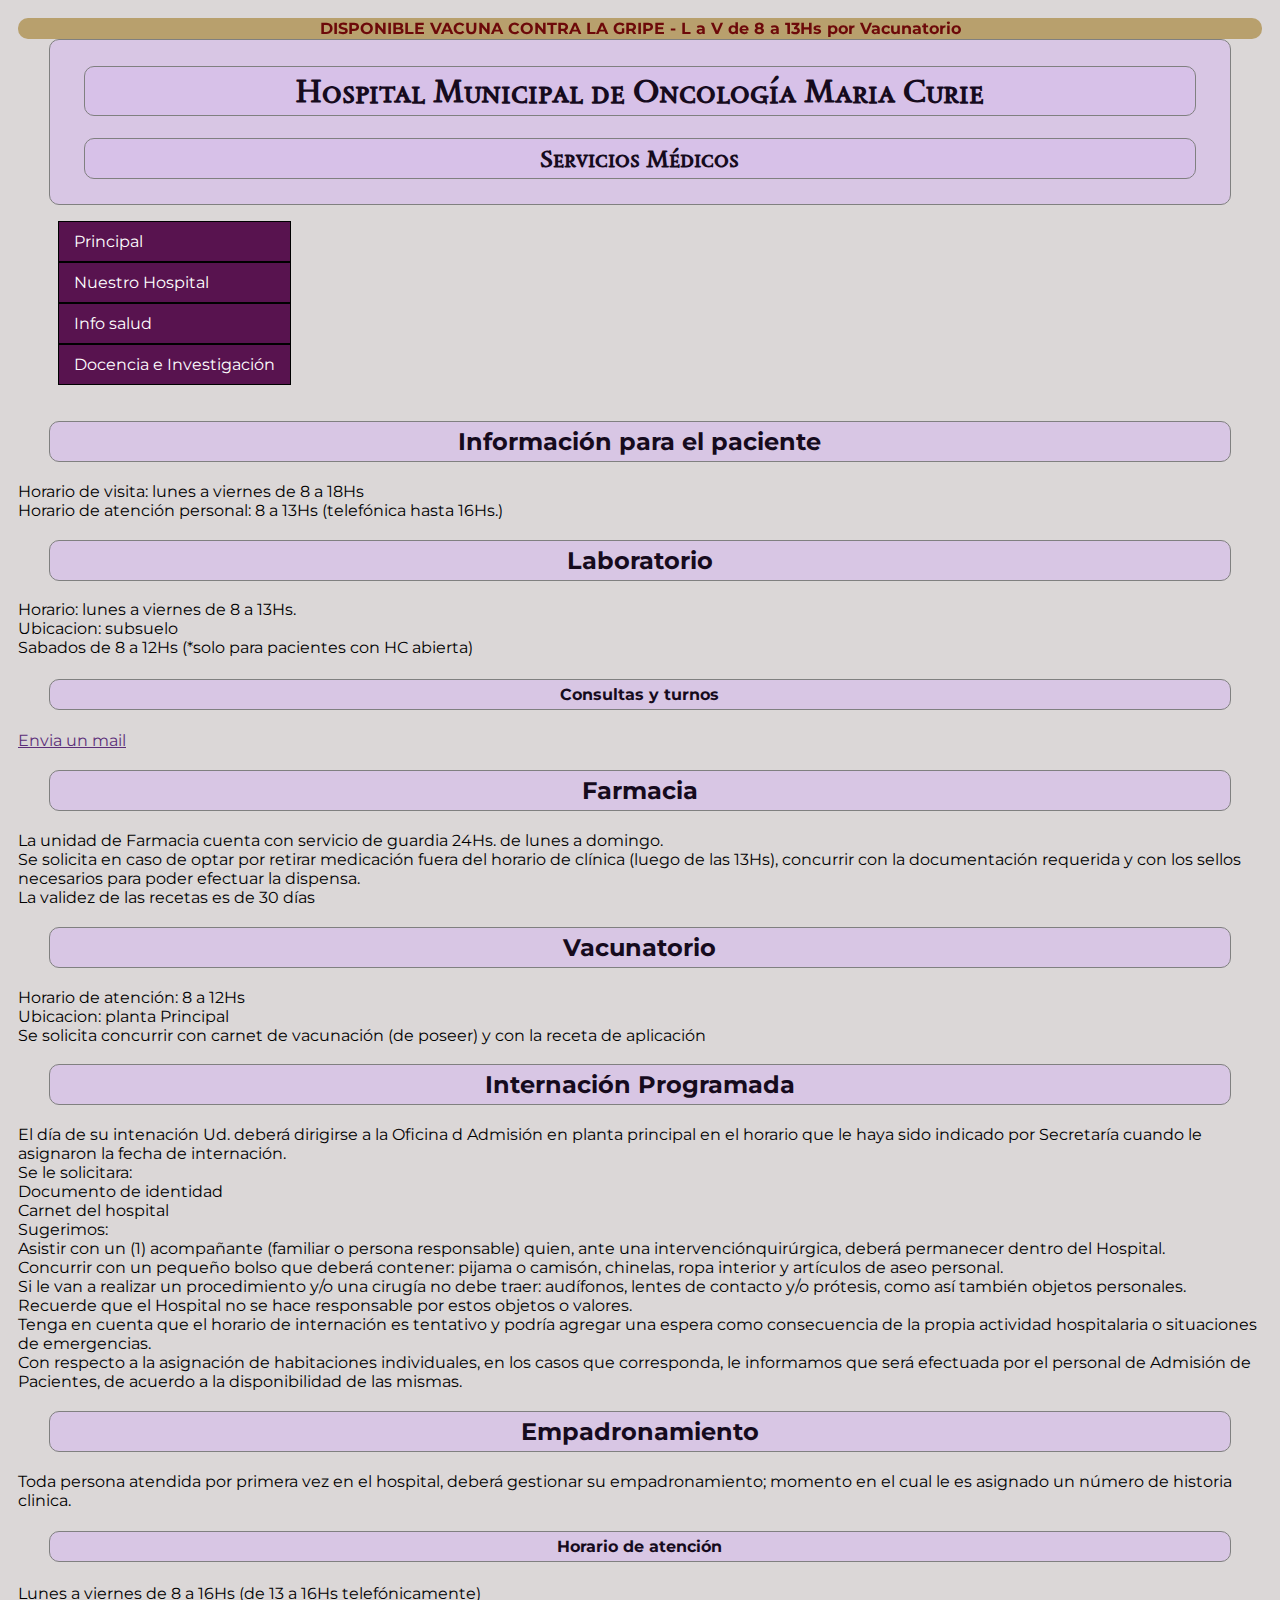
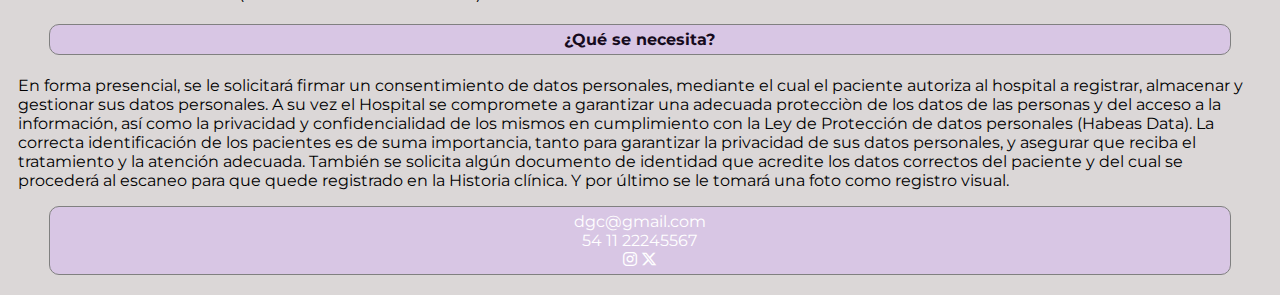
<file: CaC/servicios.html>
<!DOCTYPE html>
<html lang="es">
<head>
    <meta charset="UTF-8">
    <meta name="viewport" content="width=device-width, initial-scale=1.0">
    <title>Servicios</title>
    <link rel="icon" type="image/png" href="img/molecula.png">
    <link rel= "stylesheet" href="css/style.css">
    <link rel="stylesheet" href="https://cdnjs.cloudflare.com/ajax/libs/font-awesome/6.5.2/css/all.min.css">
</head>
<body class="serv">
    <div class="novedad">
        <span>
        DISPONIBLE VACUNA CONTRA LA GRIPE - L a V de 8 a 13Hs por Vacunatorio
        </span>
    </div>
    <header class="servhead"><h1>Hospital Municipal de Oncología Maria Curie</h1>
        <h2>Servicios Médicos</h2></header>
    <nav class="nav">
        <ul>
            <li>
                <a href="index.html">Principal</a>
                </li>
            <li>Nuestro Hospital
                <ul>
                    <li>Institucional
                        <ul>
                            <li>
                                <a href="historia.html">Historia</a>
                                 </li>
                            <li><a href="jornadas.html">Jornadas</a></li>
                        </ul>
                    </li>
                    <li>Paciente
                        <ul>
                            <li><a href="contacto.html">Contacto</a></li>
                            <li><a href="turnos.html">Solicitud turno</a></li>
                            <li><a href="servicios.html">Servicios médicos</a></li>
                        </ul>
                    </li>
                </ul>
            </li>
            <li>Info salud
                <ul>
                    <li><a href="prevencion.html">Prevención</a></li>
                    <li>Alimentación 
                    <ul>
                        <li><a href="general.html">General</a></li>
                        <li><a href="cardiovascular.html">Cardiovascular</a></li>
                        <li><a href="celiaca.html">Celiaca</a></li>
                        

                    </ul></li>
                </ul>
            </li>
            <li>Docencia e Investigación
                <ul>
                    <li><a href="capacitacion.html">Capacitacion</a></li>
                    <li><a href="enfermeria.html">Escuela de enfermería</a></li>
                    <li><a href="residencias.html">Residencias</a></li>
                </ul>
            </li>
        </ul>
    </nav>
    <section>
        <h2>Información para el paciente</h2>
        <p>Horario de visita: lunes a viernes de 8 a 18Hs
        <br>
        Horario de atención personal: 8 a 13Hs (telefónica hasta 16Hs.)</p>
    </section>
    <section>
        <h2>Laboratorio</h2>
        <p>
            Horario: lunes a viernes de 8 a 13Hs. 
            <br>
            Ubicacion: subsuelo
            <br>
            Sabados de 8 a 12Hs (*solo para pacientes con HC abierta)
        </p>
        
        <div>
            <h4>Consultas y turnos</h4>        
            <a href="mailto:lab@mail.com" class="lab">Envia un mail</a>
        </div>
        <div>
            <h2>Farmacia</h2>
                <p>
                    La unidad de Farmacia cuenta con servicio de guardia 24Hs. de lunes a domingo.
                    <br>
                    Se solicita en caso de optar por retirar medicación fuera del horario de clínica (luego de las 13Hs),
                    concurrir con la documentación requerida y con los sellos necesarios para poder efectuar la dispensa.
                    <br>
                    La validez de las recetas es de 30 días 
                </p>
        </div>
        <div>
            <h2>Vacunatorio</h2>
            <p>Horario de atención: 8 a 12Hs
                <br>
                Ubicacion: planta Principal
                <br>
                Se solicita concurrir con carnet de vacunación (de poseer) y con la receta de aplicación
            </p>

        </div>
        <div>
            <h2>Internación Programada</h2>
            <p>
                El día de su intenación Ud. deberá dirigirse a la Oficina d Admisión en planta principal en el horario 
                que le haya sido indicado por Secretaría cuando le asignaron la fecha de internación. 
                <br>
                Se le solicitara: 
                <br>
                Documento de identidad
                <br>
                Carnet del hospital
                <br>
                Sugerimos:
                <br>Asistir con un (1) acompañante (familiar o persona responsable) quien, ante una intervenciónquirúrgica,
                deberá permanecer dentro del Hospital.
                <br>
                Concurrir con un pequeño bolso que deberá contener: pijama o camisón, chinelas, ropa interior y artículos 
                de aseo personal.
                <br>
                Si le van a realizar un procedimiento y/o una cirugía  no debe traer: audífonos, lentes de contacto y/o 
                prótesis, como así también objetos personales. Recuerde que el Hospital no se hace responsable por estos 
                objetos o valores.
                <br>
               Tenga en cuenta que el horario de internación es tentativo y podría agregar una espera como consecuencia 
               de la propia actividad hospitalaria o situaciones de emergencias.
               <br>
               Con respecto a la asignación de habitaciones individuales, en los casos que corresponda, le informamos que 
               será efectuada por el personal de Admisión de Pacientes, de acuerdo a la disponibilidad de las mismas.
            </p>
        </div>
        <div>
            <h2>Empadronamiento</h2>
            <p>
                Toda persona atendida por primera vez en el hospital, deberá gestionar su empadronamiento; momento en el cual 
                le es asignado un número de historia clinica. 
                <h4>Horario de atención</h4>
                <p>Lunes a viernes de 8 a 16Hs (de 13 a 16Hs telefónicamente)</p>
                <h4>¿Qué se necesita?</h4>
                <p>En forma presencial, se le solicitará firmar un consentimiento de datos personales, mediante el cual el 
                paciente autoriza al hospital a registrar, almacenar y gestionar sus datos personales.
                A su vez el Hospital se compromete a garantizar una adecuada protecciòn de los datos de las personas y 
                del acceso a la información, así como la privacidad y confidencialidad de los mismos en cumplimiento con 
                la Ley de Protección de datos personales (Habeas Data). La correcta identificación de los pacientes es de
                suma importancia, tanto para garantizar la privacidad de sus datos personales, y asegurar que reciba el 
                tratamiento y la atención adecuada.
                También se solicita algún documento de identidad que acredite los datos correctos del paciente y del cual 
                se procederá al escaneo  para que quede registrado en la Historia clínica. 
                Y por último se le tomará una foto como registro visual.</p>
            </p>
        </div>
    </section>
    <footer>
        <div><a href="mailto:dgc@gmail.com" target="_blank">dgc@gmail.com</a>
            <br>
            <a href="tel: 54 11 22245567">54 11 22245567</a>
            <br>
            <a href="#"><i class="fa-brands fa-instagram"></i></a>
        <a href="x"><i class="fa-brands fa-x-twitter"></i></a>
        </div>
    </footer>    
</body>
</html>
</file>
<file: CaC/css/style.css>
@import url('https://fonts.googleapis.com/css2?family=Briem+Hand:wght@100..900&family=Montserrat:ital,wght@0,100..900;1,100..900&family=Sedan+SC&display=swap');


@media screen and(max-width:576px){
    .box {
        display: flex;
        flex-direction: column;
        flex-wrap: wrap;
        width: 100%;
    }
        .box article{width:100%}
    
}

@media screen and(min-width:577px) and (max-width:900px){
    .box{display: flex;
        flex-wrap: wrap;
        }
        .box article{width: 50%;}
        .box article :first-child{width: 100%;}
    
} 

@media screen and(min-width:901px) and (max-width:1200px){
   
    
}
*{box-sizing: border-box;}
.novedad {color:rgb(109, 9, 9);
        background: rgb(184, 160, 109);
        text-align: center;
        font-weight: bold;
        padding: 1px;
        margin: 0;
        border:0;
        border-radius: 10px;
        position: sticky;
        top:0;
        }
header,footer{
    background: rgba(215, 191, 233, 0.7);
    color: #160B1D;
    width: 95%;
    margin-left: auto;
    margin-right: auto;
    padding: 5px;
    text-align: center;
    border: 1px solid grey;
    border-radius: 10px;
}

header{
    font-family: "Sedan SC", serif;
    font-weight: 400;
    font-style: normal;
}
h1,h2,h3,h4{
    background: rgba(215, 191, 233, 0.7);
    color: #160B1D;
    width: 95%;
    margin-left: auto;
    margin-right: auto;
    padding: 5px;
    text-align: center;
    border: 1px solid grey;
    border-radius: 10px;
    
}


body{background: rgb(219, 215, 215); 
    padding: 10px;
    border-radius: 10px;
    margin-bottom: 10px;
    font-family: "Montserrat", sans-serif;
    overflow: scroll;
}
/*.serv{background: url(../img/portada.jpg), rgb(219, 215, 215);
background-size: 80%; background-position: center;
background-repeat: no-repeat;}*/
/*
p{
    font-size: 18px;
    color:#5C2E79;
    text-align: left;
    overflow:auto

}*/

a{
    text-decoration: none;
    color:#ffffff;


}
.lab{
    color:#5C2E79;
    text-decoration:underline;
    
}
.plan{
    color:#5C2E79;
    text-decoration:underline;
    
}

.nav{
    display: flex;
    flex-direction: row;
    flex-wrap: nowrap;
    justify-content: space-between;
}
ul, ol{
    list-style: none;
   /* width: 100%;*/
}
.nav li {
    background-color: #58134f;
    color:#fff;
    padding: 10px 15px;
    display: block;
    border: 1px solid black;
    
    /*width: 20%;
    box-sizing: border-box;*/
    
}
.nav li a:hover {
    background-color: #434343;
}

.nav li a:active{
    background-color: #434343;
}
.nav >li{
    float:left;
}
    .nav li ul{
        display: none;
        position:absolute;
        min-width: 140px;
    }
    .nav li:hover > ul{display:block}

        .nav li ul li{
            position:relative;
        }
            .nav li ul li ul{
                right:-140px;
                top:0px;
            }
.fachada{
    width: 70%;
    margin-left: auto;
    margin-right: auto;
    padding: 0;
}
.imghosp{
    width: 40%;
    margin-left: 30%;
    margin-right: 30%;
}
.resid{
    list-style-type: lower-roman;
    color:#5C2E79;
}
.recgral{
    border: 2px solid grey;
    text-align:center
}
.reccardio{
    border: 2px solid grey;
    text-align:center
}
.recceliaco{
    border: 2px solid grey;
    text-align:center
}
.box{
    display:flex;
    flex-wrap: wrap;
    align-content: space-between;
    flex-direction: row;
    justify-content: space-around;
    width: 90%;
    margin: 0 auto;
    }
    .box article{
        background: #9f79b66f;
        border-radius: 10px;
        margin-bottom: 10px;
        width: 20%;
        border: 1px solid black;
        
        padding: 1%;
        }  
    
          
        .noticia{
        
            width: 95%;
            }
            .noticia img{
                width: 100%;
                }
    
    .box h2{
        background: none;
        color: none;
        border: none;
        text-align: left;
    }

.formulario {
    display: grid;
    grid-template-columns: 1fr 1fr;
    gap: 20px;
}

.formulario_label {
    display: block;
    font-weight: 700;
    padding: 10px;
    cursor: pointer;
}

.formulario_fecha,
.formulario_turno,
.formulario_atencion {
    font-weight: 700;
    border: 3px solid transparent;
    border-radius: 3px;
    height: 45px;
    line-height: 45px;
    padding: 0 40px 0 10px;
    transition: .3s ease all;
}

.formulario_radio {
    font-weight: 500;
    padding: 10px;
    cursor: pointer;
}

.formulario_grupo_input {
    position: relative;
}

.formulario_input {
    width: 100%;
    background: #fff;
    border: 3px solid transparent;
    border-radius: 3px;
    height: 45px;
    line-height: 45px;
    padding: 0 40px 0 10px;
    transition: .3s ease all;
}

.formulario_input:focus {
    border: 3px solid #0075FF;
    outline: none;
    box-shadow: 3px 0px 30px rgba(163,163,163, 0.4);
}

.formulario_input-error {
    font-size: 12px;
    margin-bottom: 0;
    display: none;
}

.formulario_input-error-activo {
    display: block;
}

.formulario_validacion-estado {
    position: absolute;
    right: 10px;
    bottom: 15px;
    z-index: 100;
    font-size: 16px;
    opacity: 0;
}

.formulario_checkbox {
    margin-right: 10px;
}

.formulario_mensaje {
    height: 45px;
    line-height: 45px;
    background: #F66060;
    padding: 0 15px;
    border-radius: 3px;
    display: none;
}

.formulario_mensaje-activo {
    display: block;
}

.formulario_mensaje p {
    margin: 0;
}

.formulario_textarea, 
.formulario_grupo-btn-enviar {
    display: flex;
    flex-direction: column;
    align-items: center;
}

.formulario_btn {
    height: 45px;
    line-height: 45px;
    width: 30%;
    background: #9f79b66f;
    color: #fff;
    font-weight: bold;
    border: none;
    border-radius: 3px;
    cursor: pointer;
    transition: .1s ease all;
}

.formulario_btn:hover {
    box-shadow: 3px 0px 30px rgba(163,163,163, 1);
}

.formulario_mensaje-exito {
    font-size: 20px;
    color: #18810a;
    display: none;
}

.formulario_mensaje-exito-activo {
    display: block;
}

.formulario_grupo-terminos, 
.formulario_mensaje,
.formulario_grupo-btn-enviar {
    grid-column: span 2;
}

.formulario_grupo-correcto .formulario_validacion-estado {
    color: #1ed12d;
    opacity: 1;
}

.formulario_grupo-incorrecto .formulario_label {
    color: #bb2929;
}

.formulario_grupo-incorrecto .formulario_validacion-estado {
    color: #bb2929;
    opacity: 1;
}

.formulario_grupo-incorrecto .formulario_input {
    border: 3px solid #bb2929;
}

.cont {
    grid-column: span 2;
}

@media screen and (max-width: 800px) {
    .formulario {
        grid-template-columns: 1fr;
    }

    .formulario_grupo-terminos, 
    .formulario_mensaje,
    .formulario_grupo-btn-enviar {
        grid-column: 1;
    }
}

.formulario_grupo-input {
    position: relative;
}

.formulario_validacion-estado {
    position: absolute;
    right: 10px;
    bottom: 15px;
    z-index: 100;
    font-size: 16px;
    opacity: 0;
}

.formulario_grupo-correcto .formulario_validacion-estado {
    color: #1ed12d;
    opacity: 1;
}

.formulario_grupo-incorrecto .formulario_validacion-estado {
    color: #bb2929;
    opacity: 1;
}
</file>
